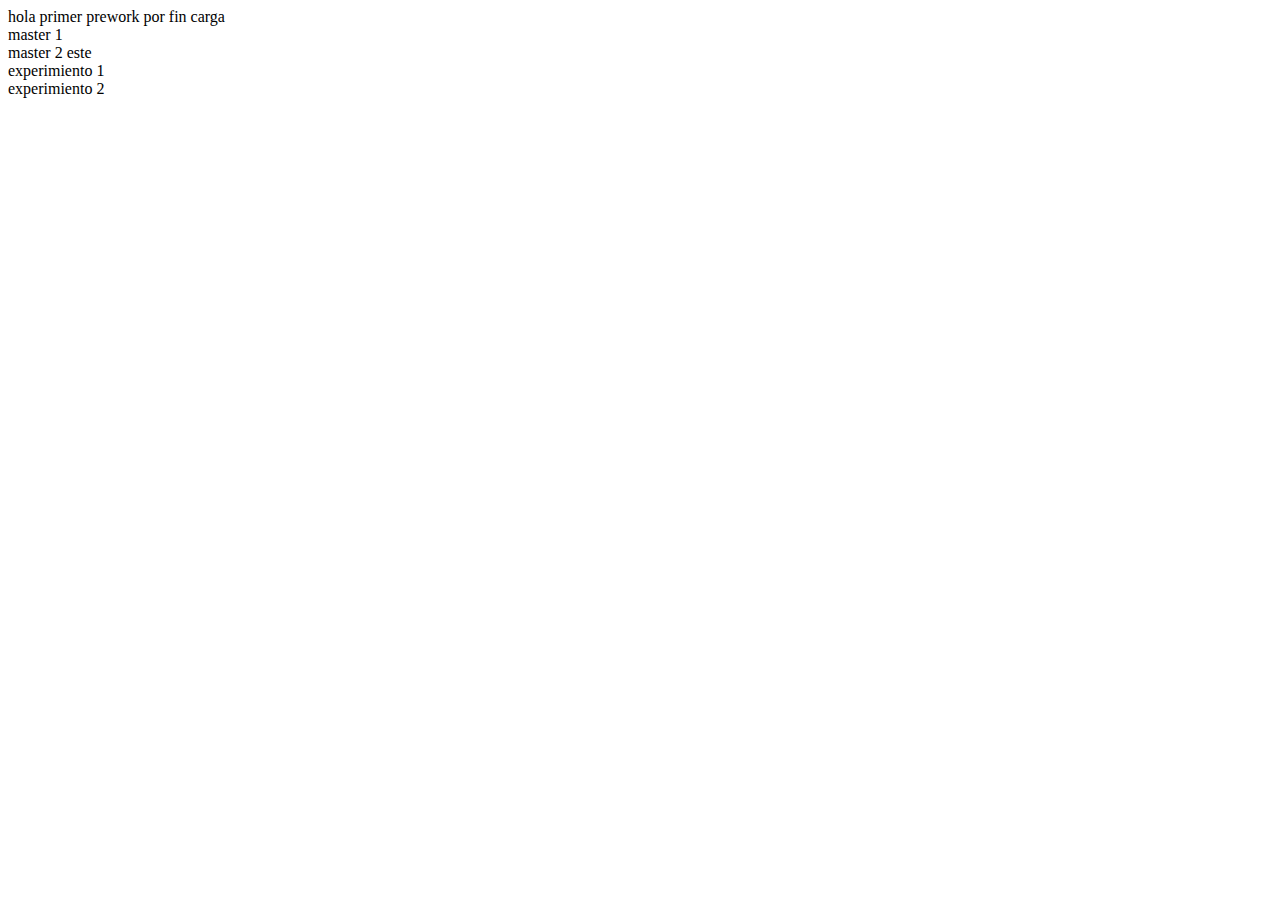
<file: index.html>
<!DOCTYPE html>
<html lang="en">
<head>
    <meta charset="UTF-8">
    <meta http-equiv="X-UA-Compatible" content="IE=edge">
    <meta name="viewport" content="width=device-width, initial-scale=1.0">
    <title>Primer pagina web</title>
    <article>hola primer prework por fin carga</article>
    <article>master 1</article>
    <article>master 2 este</article>
    <article>experimiento 1</article>
    <article>experimiento 2</article>

</head>
<body>
    
</body>
</html>
</file>
